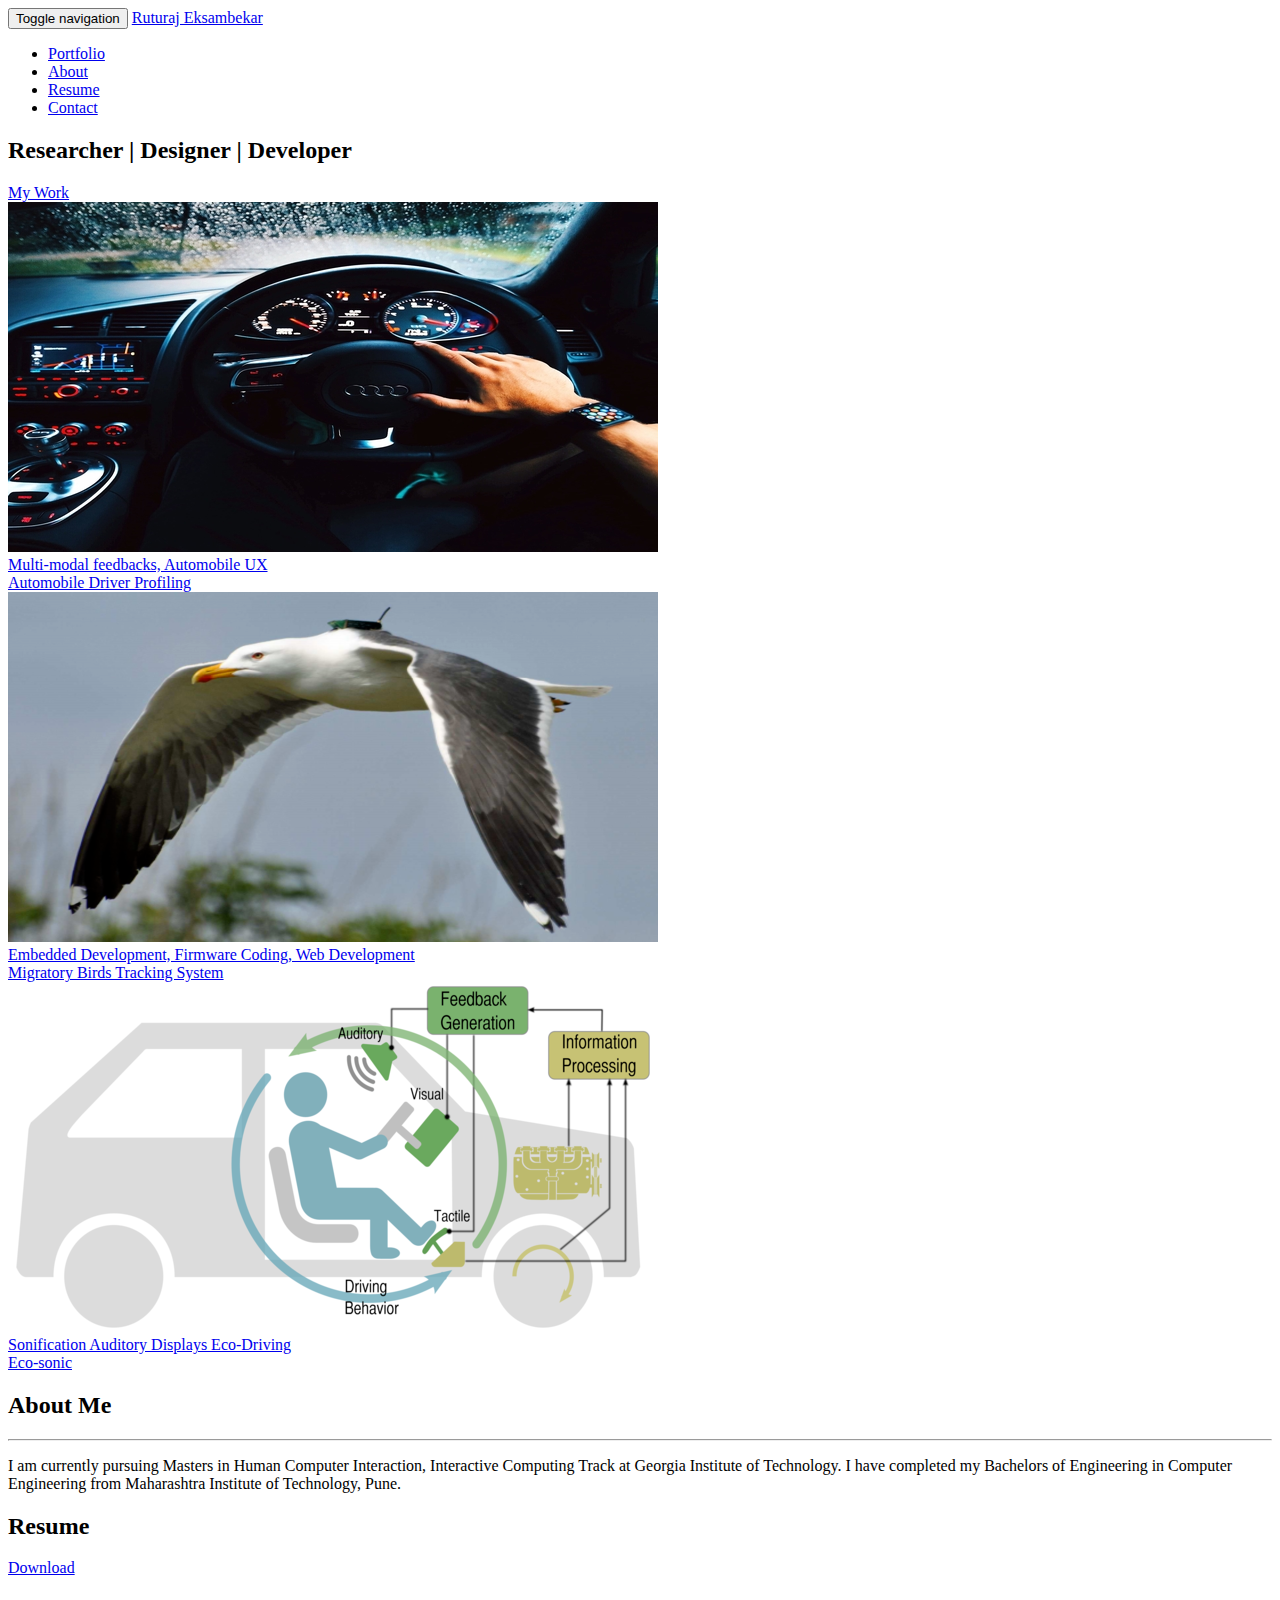
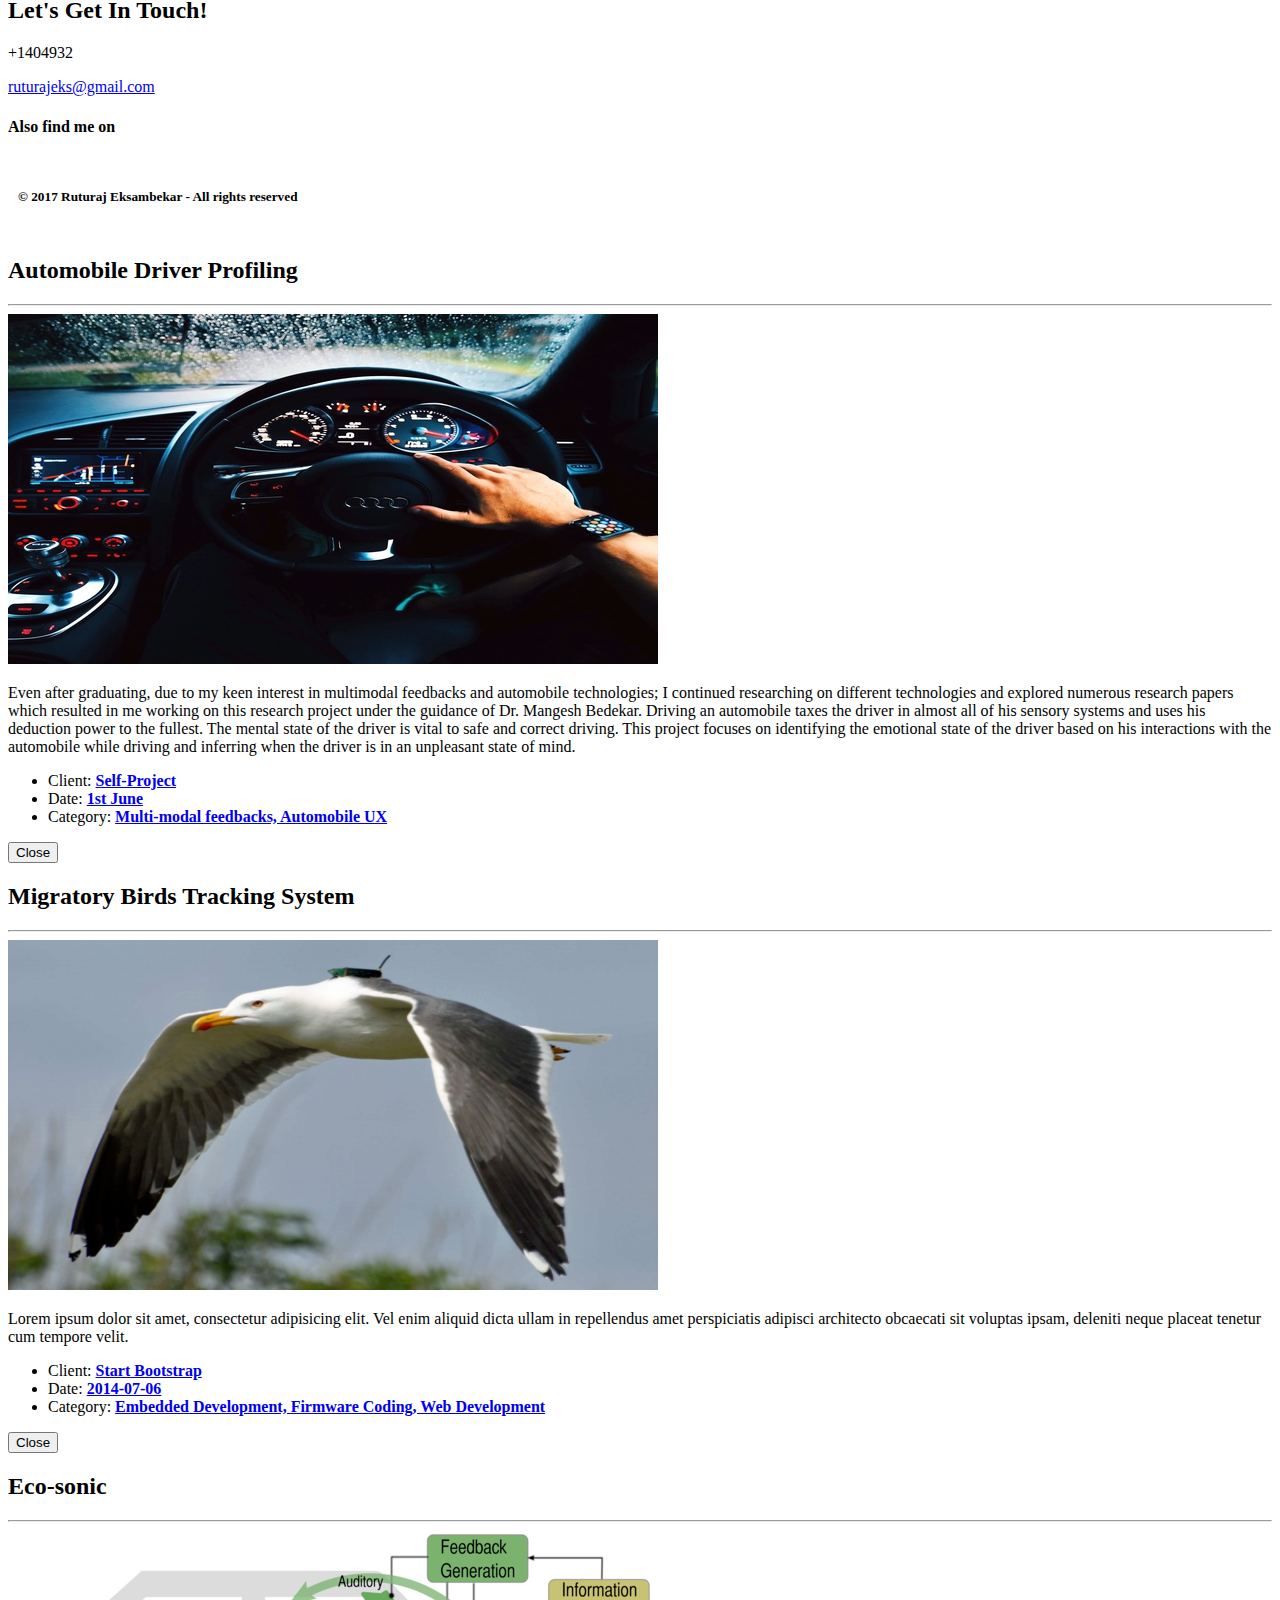
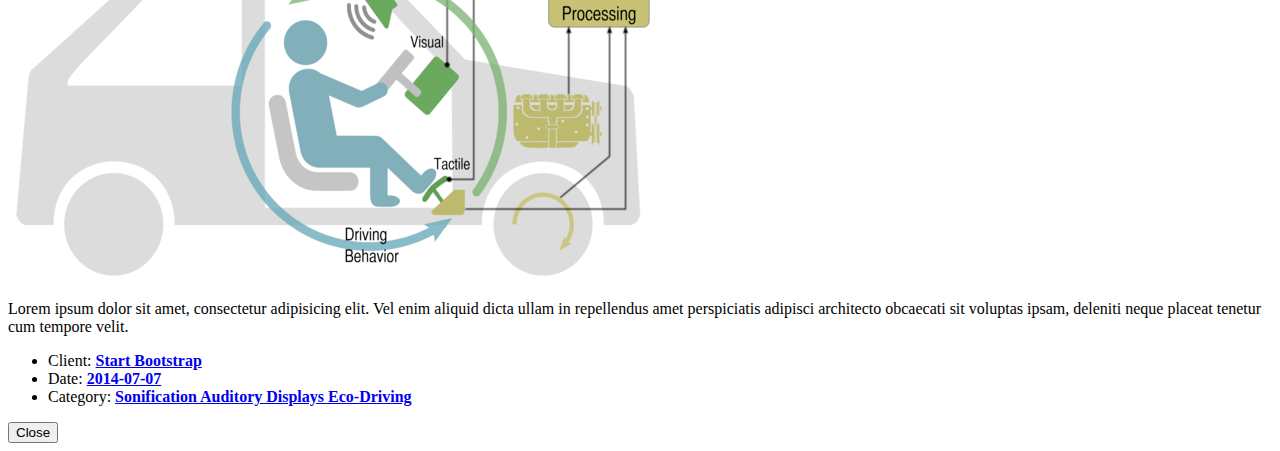
<file: public/index.html>
<!DOCTYPE html>
<html lang="en-us">
    <head>
        <meta charset="utf-8">
<meta http-equiv="X-UA-Compatible" content="IE=edge">
<meta name="viewport" content="width=device-width, initial-scale=1">
<meta name="author" content="Ruturaj Eksambekar">
<meta name="description" content="Portfolio Website of Ruturaj Eksambekar">
<meta name="generator" content="Hugo 0.27.1" />
<title>Welcome to Ruturaj Eksambekar&#39;s Portfolio Website</title>

<!-- Favicon -->
<link rel="shortcut icon" href="https://ruturajx.github.io/ruturaj.ico">
<!-- Bootstrap Core CSS -->
<link rel="stylesheet" href="https://ruturajx.github.io/css/bootstrap.min.css" type="text/css">
<!-- Custom Fonts -->
<link href='//fonts.googleapis.com/css?family=Open+Sans:300italic,400italic,600italic,700italic,800italic,400,300,600,700,800' rel='stylesheet' type='text/css'>
<link href='//fonts.googleapis.com/css?family=Merriweather:400,300,300italic,400italic,700,700italic,900,900italic' rel='stylesheet' type='text/css'>
<link rel="stylesheet" href="https://ruturajx.github.io/font-awesome/css/font-awesome.min.css" type="text/css">
<!-- Plugin CSS -->
<link rel="stylesheet" href="https://ruturajx.github.io/css/animate.min.css" type="text/css">
<!-- Custom CSS -->
<link rel="stylesheet" href="https://ruturajx.github.io/css/creative.css" type="text/css">
<link rel="stylesheet" href="https://ruturajx.github.io/css/modals.css" type="text/css">

<!-- HTML5 Shim and Respond.js IE8 support of HTML5 elements and media queries -->
<!-- WARNING: Respond.js doesn't work if you view the page via file:// -->
<!--[if lt IE 9]>
        <script src="https://oss.maxcdn.com/libs/html5shiv/3.7.0/html5shiv.js"></script>
        <script src="https://oss.maxcdn.com/libs/respond.js/1.4.2/respond.min.js"></script>
<![endif]-->

    </head>
    <body id="page-top">
        
            <!-- NAVIGATION -->
<nav id="mainNav" class="navbar navbar-default navbar-fixed-top">
    <div class="container-fluid">
        <!-- Brand and toggle get grouped for better mobile display -->
        <div class="navbar-header">
            <button type="button" class="navbar-toggle collapsed" data-toggle="collapse" data-target="#bs-example-navbar-collapse-1">
                <span class="sr-only">Toggle navigation</span>
                <span class="icon-bar"></span>
                <span class="icon-bar"></span>
                <span class="icon-bar"></span>
            </button>
            
                <a class="navbar-brand page-scroll" href="#page-top">Ruturaj Eksambekar</a>
            
        </div>
        <!-- Collect the nav links, forms, and other content for toggling -->
        <div class="collapse navbar-collapse" id="bs-example-navbar-collapse-1">
            <ul class="nav navbar-nav navbar-right">
                
                    <li>
                        <a class="page-scroll" href="#portfolio">Portfolio</a>
                    </li>
                

                
                <li>
                    <a class="page-scroll" href="#about">About</a>
                </li>
                

                
                    <li>
                        <a class="page-scroll" href="/resources/Ruturaj_Resume.pdf" target="_blank">Resume</a>
                    </li>
                

                
                
                    <li>
                        <a class="page-scroll" href="#contact">Contact</a>
                    </li>
                
            </ul>
        </div>
        <!-- /.navbar-collapse -->
    </div>
    <!-- /.container-fluid -->
</nav>

        

        
            <!-- HEADER -->
<header>
    <div class="header-content">
        <div class="header-content-inner">
            
            <p> </p>
                <h2>Researcher | Designer | Developer</h2>
            
            
            
            <p></p>
            
                <a href="#portfolio" class="btn btn-primary btn-xl page-scroll">My Work</a>
            
        </div>
    </div>
</header>

        

        
        <section class="no-padding" id="portfolio">
    <div class="container-fluid">
        <div class="row no-gutter">
            
                <div class="col-lg-6 col-sm-6">
                    <a href="#" class="portfolio-box portfolio-link" data-toggle="modal" data-target="#portfolioModal1">
                        <img src="img/portfolio/index-car.jpg" class="img-responsive" alt="">
                        
                            <div class="portfolio-box-caption">
                                <div class="portfolio-box-caption-content">
                                    
                                        <div class="project-category text-faded">
                                            Multi-modal feedbacks, Automobile UX
                                        </div>
                                    
                                    
                                        <div class="project-name">
                                            Automobile Driver Profiling
                                        </div>
                                    
                                </div>
                            </div>
                        
                    </a>
                </div>
            
                <div class="col-lg-6 col-sm-6">
                    <a href="#" class="portfolio-box portfolio-link" data-toggle="modal" data-target="#portfolioModal2">
                        <img src="img/portfolio/bird.png" class="img-responsive" alt="">
                        
                            <div class="portfolio-box-caption">
                                <div class="portfolio-box-caption-content">
                                    
                                        <div class="project-category text-faded">
                                            Embedded Development, Firmware Coding, Web Development
                                        </div>
                                    
                                    
                                        <div class="project-name">
                                            Migratory Birds Tracking System
                                        </div>
                                    
                                </div>
                            </div>
                        
                    </a>
                </div>
            
                <div class="col-lg-6 col-sm-6">
                    <a href="#" class="portfolio-box portfolio-link" data-toggle="modal" data-target="#portfolioModal3">
                        <img src="img/portfolio/index-sonification.png" class="img-responsive" alt="">
                        
                            <div class="portfolio-box-caption">
                                <div class="portfolio-box-caption-content">
                                    
                                        <div class="project-category text-faded">
                                            Sonification Auditory Displays Eco-Driving
                                        </div>
                                    
                                    
                                        <div class="project-name">
                                            Eco-sonic
                                        </div>
                                    
                                </div>
                            </div>
                        
                    </a>
                </div>
            
        </div>
    </div>
</section>

        

        
            <!-- ABOUT -->
<section class="bg-primary" id="about">
    <div class="container">
        <div class="row">
            <div class="col-lg-8 col-lg-offset-2 text-center">
                
                    <h2 class="section-heading">About Me</h2>
                
                
                    <hr class="light">
                
                
                    <p class="text-faded">I am currently pursuing Masters in Human Computer Interaction, Interactive Computing Track at Georgia Institute of Technology. I have completed my Bachelors of Engineering in Computer Engineering from Maharashtra Institute of Technology, Pune.</p>
                
                
            </div>
        </div>
    </div>
</section>

        

        
            <!-- RESUME -->
<section class="bg-dark" id="resume">
    <div class="container">
        <div class="row">
            <div class="col-lg-8 col-lg-offset-2 text-center">
                
                    <h2 class="section-heading">Resume</h2>
                
                
                
                
                <p></p>
                <p></p>
                    <a href="/resources/Ruturaj_Resume.pdf" target="_blank" class="btn btn-default btn-xl">Download</a>
                
            </div>
        </div>
    </div>
</section>

        

        

        

        
            <!-- CONTACT -->
<section id="contact">
    <div class="container">
        <div class="row">
            <div class="col-lg-8 col-lg-offset-2 text-center">
                
                    <h2 class="section-heading">Let&#39;s Get In Touch!</h2>
                
                
                
            </div>
            
                <div class="
                
                    col-lg-4
                
                col-lg-offset-2 text-center">
                    <i class="fa fa-phone fa-3x wow bounceIn"></i>
                    <p>&#43;1404932</p>
                </div>
            
            
                <div class="
                
                    col-lg-4
                
                 text-center">
                    <i class="fa fa-envelope-o fa-3x wow bounceIn" data-wow-delay=".1s"></i>
                    <p><a href="mailto:ruturajeks@gmail.com">ruturajeks@gmail.com</a></p>
                </div>
            
        </div>

        <div class="row">
        <div class="col-lg-8 col-lg-offset-2 text-center">
                
                <h4 class="section-heading">Also find me on</h4>
        </div>
        

                <div class="col-md-4 text-right">

                <a href="https://www.facebook.com/ruturaj.eksambekar" target="_blank"><i class="fa fa-facebook-square fa-2x wow bounceIn" aria-hidden="true"></i></a> 
        </div>
        

        
        
                <div class="col-md-4 text-center">
                <a href="https://github.com/ruturajx" target="_blank"><i class="fa fa-github fa-2x  wow bounceIn" aria-hidden="true"></i></a> 
        </div>
        


        
        
                <div class="col-md-4 text-left">
                <a href="https://www.linkedin.com/in/ruturaj-eksambekar-59474aa9/" target="_blank"><i class="fa fa-linkedin-square fa-2x  wow bounceIn" aria-hidden="true"></i></a> 
        </div>
        
        </div>

    </div>
</section>

        

        
            <section class="bg-dark" id="footer" style="padding: 10px">
    <div class="container">
    
    
    <div class="footer">
      <h5>© 2017 Ruturaj Eksambekar - All rights reserved</h5>
    </div>
  
  </div>
 </section>
            

        
            <!-- Portfolio Modals -->

<div class="portfolio-modal modal fade" id="portfolioModal1" tabindex="-1" role="dialog" aria-hidden="true">
    <div class="modal-content">
        <div class="close-modal" data-dismiss="modal">
            <div class="lr">
                <div class="rl">
                </div>
            </div>
        </div>
        <div class="container">
            <div class="row">
                <div class="col-lg-8 col-lg-offset-2">
                    <div class="modal-body">
                        
                            <h2>Automobile Driver Profiling</h2>
                        
                        
                            <hr class="star-primary">
                        
                        <img src="img/portfolio/index-car.jpg" class="img-responsive img-centered" alt="">
                        
                            <p>Even after graduating, due to my keen interest in multimodal feedbacks and automobile technologies; I continued researching on different technologies and explored numerous research papers which resulted in me working on this research project under the guidance of Dr. Mangesh Bedekar. Driving an automobile taxes the driver in almost all of his sensory systems and uses his deduction power to the fullest. The mental state of the driver is vital to safe and correct driving. This project focuses on identifying the emotional state of the driver based on his interactions with the automobile while driving and inferring when the driver is in an unpleasant state of mind.</p>
                        
                        
                            <ul class="list-inline item-details">
                                
                                    <li>Client: 
                                        <strong><a href="#">Self-Project</a></strong>
                                    </li>
                                
                                
                                    <li>Date: 
                                        <strong><a href="#">1st June</a></strong>
                                    </li>
                                
                                
                                    <li>Category: 
                                        <strong><a href="#">Multi-modal feedbacks, Automobile UX</a></strong>
                                    </li>
                                
                            </ul>
                        
                        
                            <button type="button" class="btn btn-default" data-dismiss="modal"><i class="fa fa-times"></i>Close</button>
                        
                    </div>
                </div>
            </div>
        </div>
    </div>
</div>


            <!-- Portfolio Modals -->

<div class="portfolio-modal modal fade" id="portfolioModal2" tabindex="-1" role="dialog" aria-hidden="true">
    <div class="modal-content">
        <div class="close-modal" data-dismiss="modal">
            <div class="lr">
                <div class="rl">
                </div>
            </div>
        </div>
        <div class="container">
            <div class="row">
                <div class="col-lg-8 col-lg-offset-2">
                    <div class="modal-body">
                        
                            <h2>Migratory Birds Tracking System</h2>
                        
                        
                            <hr class="star-primary">
                        
                        <img src="img/portfolio/bird.png" class="img-responsive img-centered" alt="">
                        
                            <p>Lorem ipsum dolor sit amet, consectetur adipisicing elit. Vel enim aliquid dicta ullam in repellendus amet perspiciatis adipisci architecto obcaecati sit voluptas ipsam, deleniti neque placeat tenetur cum tempore velit.</p>
                        
                        
                            <ul class="list-inline item-details">
                                
                                    <li>Client: 
                                        <strong><a href="#">Start Bootstrap</a></strong>
                                    </li>
                                
                                
                                    <li>Date: 
                                        <strong><a href="#">2014-07-06</a></strong>
                                    </li>
                                
                                
                                    <li>Category: 
                                        <strong><a href="#">Embedded Development, Firmware Coding, Web Development</a></strong>
                                    </li>
                                
                            </ul>
                        
                        
                            <button type="button" class="btn btn-default" data-dismiss="modal"><i class="fa fa-times"></i>Close</button>
                        
                    </div>
                </div>
            </div>
        </div>
    </div>
</div>


            <!-- Portfolio Modals -->

<div class="portfolio-modal modal fade" id="portfolioModal3" tabindex="-1" role="dialog" aria-hidden="true">
    <div class="modal-content">
        <div class="close-modal" data-dismiss="modal">
            <div class="lr">
                <div class="rl">
                </div>
            </div>
        </div>
        <div class="container">
            <div class="row">
                <div class="col-lg-8 col-lg-offset-2">
                    <div class="modal-body">
                        
                            <h2>Eco-sonic</h2>
                        
                        
                            <hr class="star-primary">
                        
                        <img src="img/portfolio/index-sonification.png" class="img-responsive img-centered" alt="">
                        
                            <p>Lorem ipsum dolor sit amet, consectetur adipisicing elit. Vel enim aliquid dicta ullam in repellendus amet perspiciatis adipisci architecto obcaecati sit voluptas ipsam, deleniti neque placeat tenetur cum tempore velit.</p>
                        
                        
                            <ul class="list-inline item-details">
                                
                                    <li>Client: 
                                        <strong><a href="#">Start Bootstrap</a></strong>
                                    </li>
                                
                                
                                    <li>Date: 
                                        <strong><a href="#">2014-07-07</a></strong>
                                    </li>
                                
                                
                                    <li>Category: 
                                        <strong><a href="#">Sonification Auditory Displays Eco-Driving</a></strong>
                                    </li>
                                
                            </ul>
                        
                        
                            <button type="button" class="btn btn-default" data-dismiss="modal"><i class="fa fa-times"></i>Close</button>
                        
                    </div>
                </div>
            </div>
        </div>
    </div>
</div>


        

        <!-- jQuery -->
<script src="https://ruturajx.github.io/js/jquery.js"></script>
<!-- Bootstrap Core JavaScript -->
<script src="https://ruturajx.github.io/js/bootstrap.min.js"></script>
<!-- Plugin JavaScript -->
<script src="https://ruturajx.github.io/js/jquery.easing.min.js"></script>
<script src="https://ruturajx.github.io/js/jquery.fittext.js"></script>
<script src="https://ruturajx.github.io/js/wow.min.js"></script>

<!-- Custom Theme JavaScript -->
<script src="https://ruturajx.github.io/js/creative.js"></script>


        
    </body>
</html>
</file>
